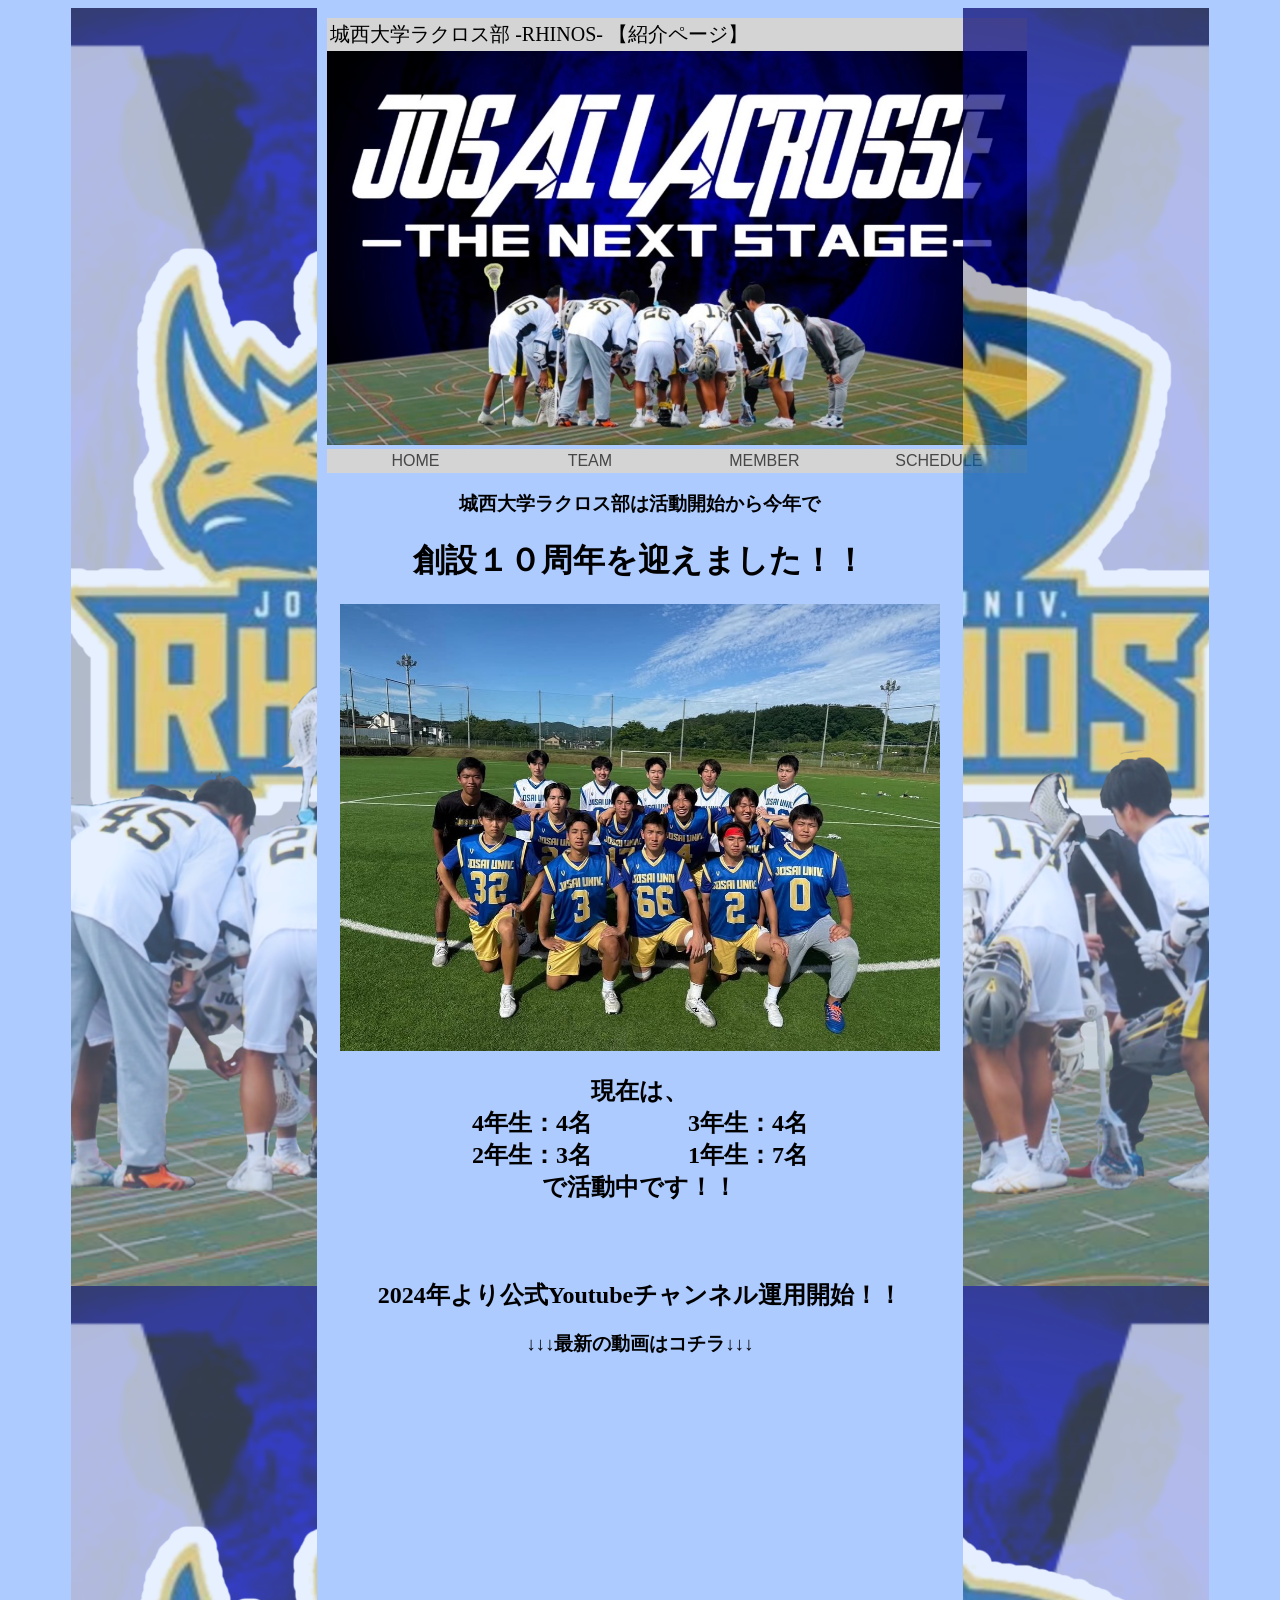
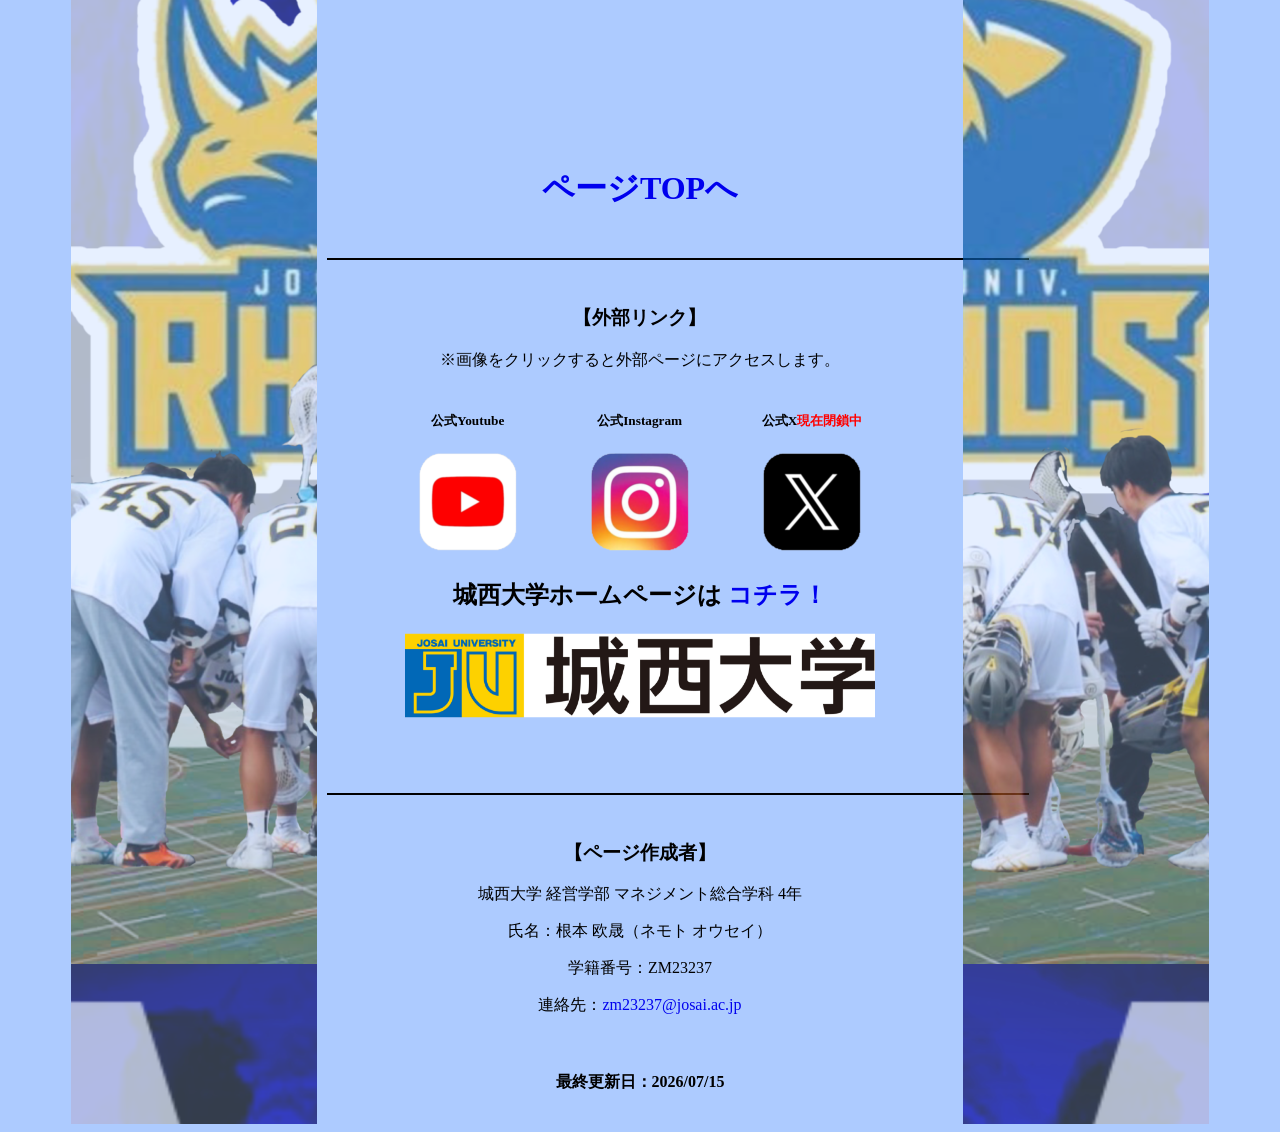
<file: index.html>
<!DOCTYPE html>
<html lang="ja">
  <head>
    <meta charset="UTF-8">
    <title>情報学特講Ⅰ 春学期最終課題 城西大学ラクロス部 紹介ページ -HOME- </title>
    <meta http-equiv="refresh" content="0; url=1.home.html"><!--『1.home.html』へジャンプ-->
    <link rel="stylesheet" href="mystyle.css">
  </head>
  <body>
  </body>
</html>

<!--このファイルは『玄関用』-->
<!--読み込み後、0秒で『1.home.html』へジャンプする-->
</file>
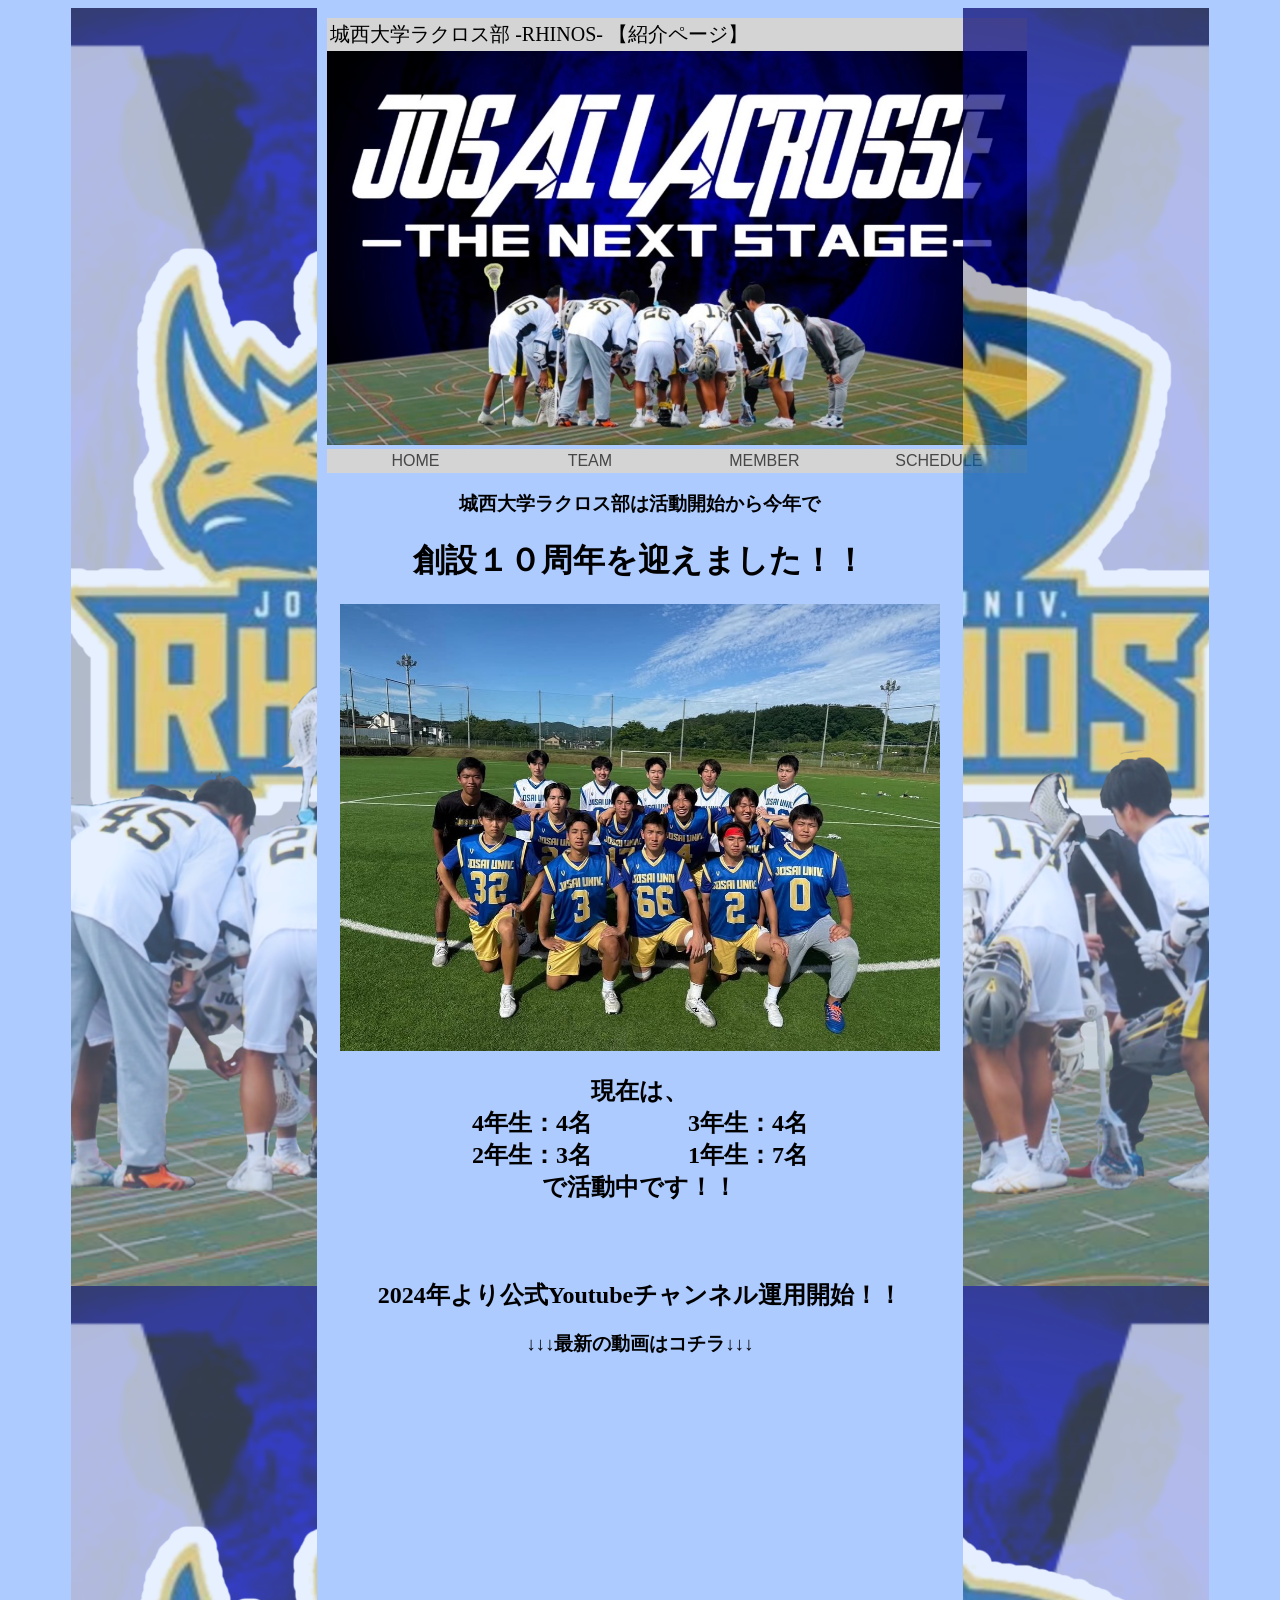
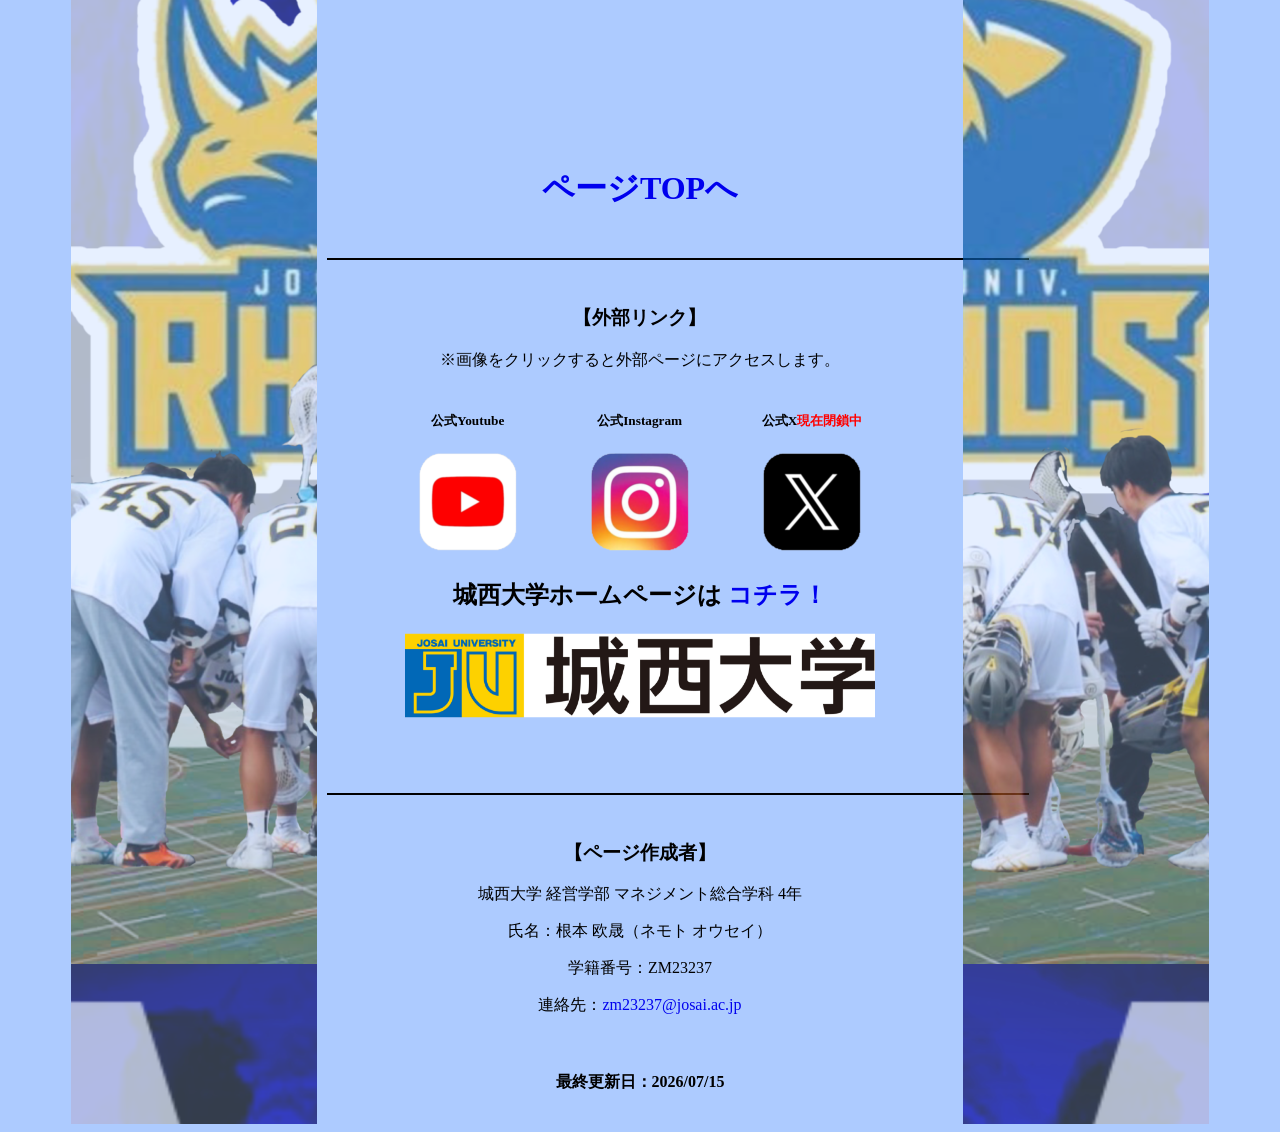
<file: 1.home.html>
<!--このファイルは『home(メイン)』-->

<!DOCTYPE html>
<html lang="ja">
  <head>
    <meta charset="UTF-8">
    <title>情報学特講Ⅰ 春学期最終課題 城西大学ラクロス部 紹介ページ -HOME- </title>
    <link rel="stylesheet" href="mystyle.css">
  </head>
  <body style="background-color: rgb(173, 203, 255);">
    <div class="container"><!--画面を三分割（「サイドバー１」→「メイン」→「サイドバー２」）-->
      <div class="left-menu"></div><!--サイドバー１（左サイド）-->
      
      <div class="main-contents"><!--メイン-->
        <table class=table-hyoushi align="center">
          <tr>
            <td>城西大学ラクロス部 -RHINOS- 【紹介ページ】</td>
          </tr>
        </table>
        <div style="text-align: center;">
          <img src="./images/img-kihonn/img - (1).jpg" width="700px">
        </div>
        <table class="table-mainmenu" align="center"><!--メインメニュー-->
          <tr>
            <td>
              <a href="1.home.html" class="btn-home">HOME</a>
            </td>
            <td>
              <a href="2.team.html" class="btn-team">TEAM</a>
            </td>
            <td>
              <a href="3.member.html" class="btn-member">MEMBER</a>
            </td>
            <td>
              <a href="4.schedule.html" class="btn-schedule">SCHEDULE</a>
            </td>
          </tr>
        </table>

        <div style="text-align: center;">
          <h3>城西大学ラクロス部は活動開始から今年で</h3>
          <h1>創設１０周年を迎えました！！</h1>
          <img width="600" height="100%" src="./images/img-home/thumbnail_IMG_2611.jpg">
          <h2>現在は、<br>
            4年生：4名　　　　3年生：4名<br>
            2年生：3名　　　　1年生：7名<br>
            で活動中です！！</h2>
          </h2>
        </div>

        <div style="text-align: center;"></div>
        <br>
        <br>
        <div style="text-align: center;"><h2>2024年より公式Youtubeチャンネル運用開始！！</h2></div>
        <div style="text-align: center;"><h3>↓↓↓最新の動画はコチラ↓↓↓</h3></div>
        <div style="text-align: center;" class="video">
          <iframe width="560" height="315" src="https://youtu.be/FAHDm7Vuiwc?si=vs4oSYjdYwhIyPbx"
            title="YouTube video player" frameborder="0" allow="accelerometer; autoplay; clipboard-write; encrypted-media; gyroscope; picture-in-picture; web-share"
            referrerpolicy="strict-origin-when-cross-origin" allowfullscreen></iframe>
        </div>   
        
        <br>

        <div style="text-align: center;"><!--ページTOPリンク-->
          <a href="1.home.html"><h1>ページTOPへ</h1></a>
        </div>

        <br>
        <hr style="height: 0.05px; width: 700px;" color="black"><!--区切り線-->
        <br>

        <div style="text-align: center;"><h3>【外部リンク】</h3></div>
        <div style="text-align: center;">
          <p>※画像をクリックすると外部ページにアクセスします。</p>
        </div>

        <table align="center"><!--外部リンクメニュー-->
         <tr>
           <td>
             <div style="text-align: center;"><!--公式Youtueリンク-->
               <h5>公式Youtube</h5>
               <a href="https://www.youtube.com/@josai_lacrosse." target="_blank">
                 <img src="./images/img-kihonn/img - (2).PNG" alt="Youtubeリンク"
               </a>
             </div>
           </td>
           <td>
             <div style="text-align: center;"><h5>　</h5></div>
           </td>
           <td>
             <div style="text-align: center;"><h5>　</h5></div>
           </td>
           <td>
             <div style="text-align: center;"><h5>　</h5></div>
           </td>
           <td>
             <div style="text-align: center;"><h5>　</h5></div>
           </td>
           <td>
             <div style="text-align: center;"><!--公式Instagramリンク-->
               <h5>公式Instagram</h5>
               <a href="https://www.instagram.com/josai_lacrosse/?utm_source=ig_web_button_share_sheet&igsh=ZDNlZDc0MzIxNw%3D%3D" target="_blank">
                 <img src="./images/img-kihonn/img - (3).PNG" alt="Instagramリンク"
               </a>
             </div>
           </td>
           <td>
             <div style="text-align: center;"><h5>　</h5></div>
           </td>
           <td>
             <div style="text-align: center;"><h5>　</h5></div>
           </td>
           <td>
             <div style="text-align: center;"><h5>　</h5></div>
           </td>
           <td>
             <div style="text-align: center;"><h5>　</h5></div>
           </td>
           <td>
             <div style="text-align: center;"><!--公式X（旧Twitter）リンク-->
               <h5>公式X<span style="color: red;">現在閉鎖中</span></h5>
               <a href="link3.html">
                 <img src="./images/img-kihonn/img - (4).PNG" alt="Xリンク">
               </a>
             </div>
           </td>
         </tr>
        </table>

        <div style="text-align: center;"><!--城西大学ホームページリンク-->
          <h2>城西大学ホームページは
            <a href="https://www.josai.ac.jp" target="_blank">コチラ！</a>
            <br>
            <a href="https://www.josai.ac.jp" target="_blank">
              <img src="./images/img-kihonn/img - (5).PNG" alt="城西大学ホームページ">
            </a>
          </h2>
        </div>

        <div style="text-align:center"><!--ページ制作者・更新日設定-->
          <br>
          <hr style="height: 0.05px; width: 700px;" color="black">
          <br>
          <h3>【ページ作成者】</h3>
          <p>城西大学 経営学部 マネジメント総合学科 4年</p>
          <p>氏名：根本 欧晟（ネモト オウセイ）</p>
          <p>学籍番号：ZM23237</p>
          <p>連絡先：<a href="mailto:zm23237@josai.ac.jp">zm23237@josai.ac.jp</a></p>
          <br>
          <h4>最終更新日：<time datetime="2026-7-15">2026/07/15</time></h4>
        </div> 
      </div>
      
      <div class="right-menu"></div><!--サイドバー２（右サイド）-->
    </div>
  </body>
</html>
</file>
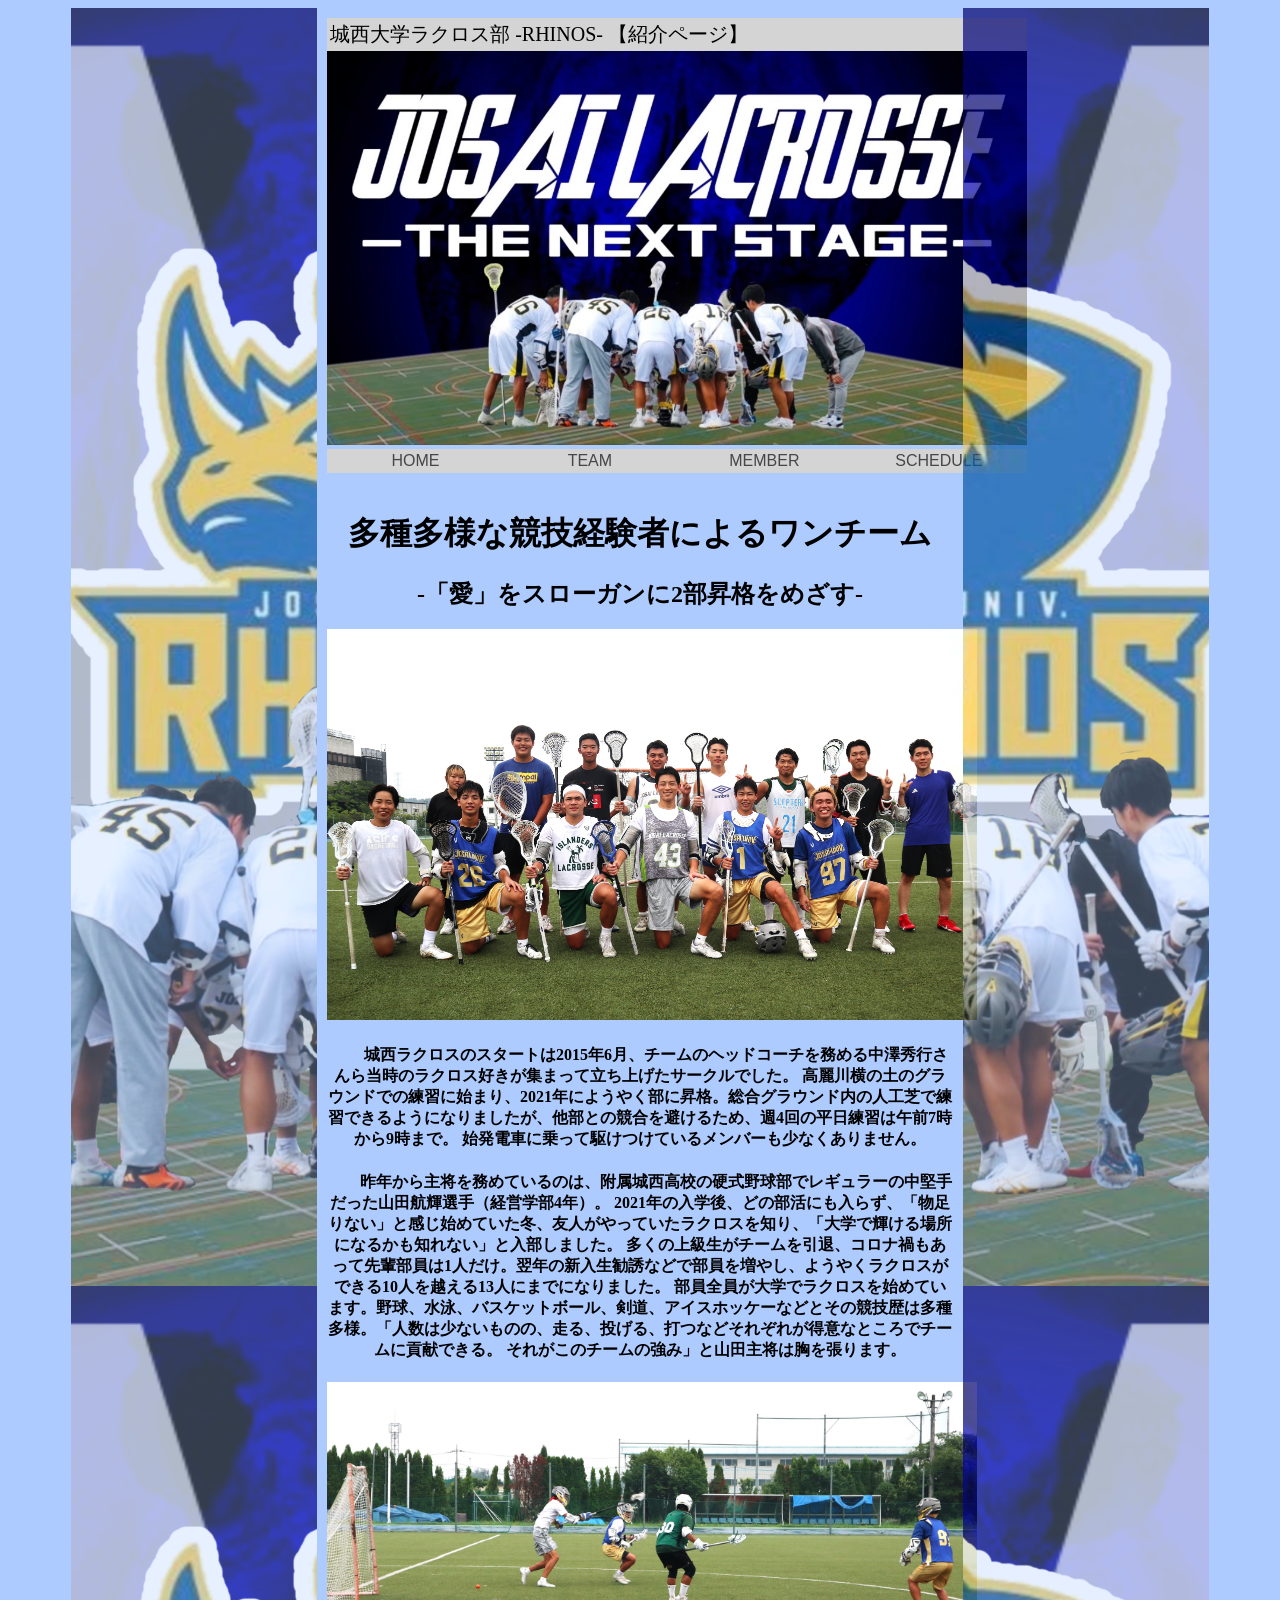
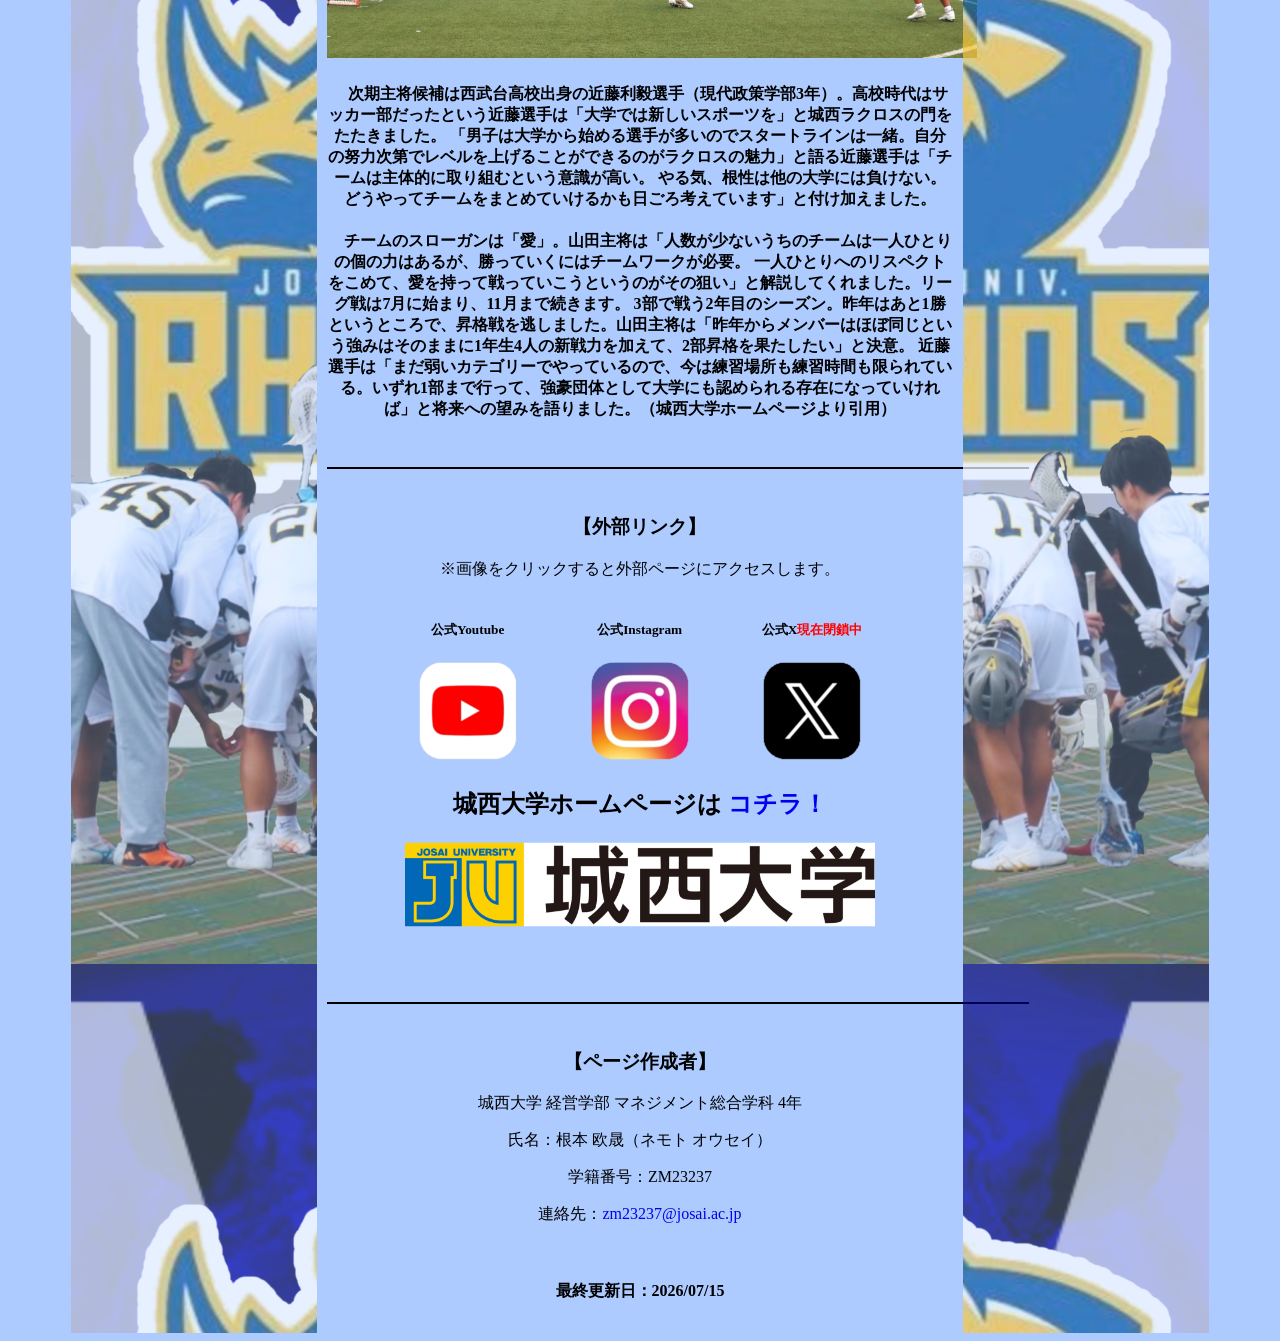
<file: 2.team.html>
<!--このファイルは『team』-->

<!DOCTYPE html>
<html lang="ja">
  <head>
    <meta charset="UTF-8">
    <title>情報学特講Ⅰ 春学期最終課題 城西大学ラクロス部 紹介ページ -TEAM- </title>
    <link rel="stylesheet" href="mystyle.css">
  </head>
  <body style="background-color: rgb(173, 203, 255);">
    <div class="container"><!--画面を三分割（「サイドバー１」→「メイン」→「サイドバー２」）-->
      <div class="left-menu"></div><!--サイドバー１（左サイド）-->
      
      <div class="main-contents"><!--メイン-->
        <table class=table-hyoushi align="center">
          <tr>
            <td>城西大学ラクロス部 -RHINOS- 【紹介ページ】</td>
          </tr>
        </table>
        <div style="text-align: center;">
          <img src="./images/img-kihonn/img - (1).jpg" width="700px">
        </div>
        <table class="table-mainmenu" align="center"><!--メインメニュー-->
          <tr>
            <td>
              <a href="1.home.html" class="btn-home">HOME</a>
            </td>
            <td>
              <a href="2.team.html" class="btn-team">TEAM</a>
            </td>
            <td>
              <a href="3.member.html" class="btn-member">MEMBER</a>
            </td>
            <td>
              <a href="4.schedule.html" class="btn-schedule">SCHEDULE</a>
            </td>
          </tr>
        </table>

        <br>

        <div style="text-align: center;">
          <h1>多種多様な競技経験者によるワンチーム<br><h2>-「愛」をスローガンに2部昇格をめざす-</h2></h1>
          <img src="./images/img-team/lacrosse.jpg" width="650px">
          <h4>　　城西ラクロスのスタートは2015年6月、チームのヘッドコーチを務める中澤秀行さんら当時のラクロス好きが集まって立ち上げたサークルでした。
            高麗川横の土のグラウンドでの練習に始まり、2021年にようやく部に昇格。総合グラウンド内の人工芝で練習できるようになりましたが、他部との競合を避けるため、週4回の平日練習は午前7時から9時まで。
            始発電車に乗って駆けつけているメンバーも少なくありません。</h4>
          <h4>　　昨年から主将を務めているのは、附属城西高校の硬式野球部でレギュラーの中堅手だった山田航輝選手（経営学部4年）。
            2021年の入学後、どの部活にも入らず、「物足りない」と感じ始めていた冬、友人がやっていたラクロスを知り、「大学で輝ける場所になるかも知れない」と入部しました。
            多くの上級生がチームを引退、コロナ禍もあって先輩部員は1人だけ。翌年の新入生勧誘などで部員を増やし、ようやくラクロスができる10人を越える13人にまでになりました。
            部員全員が大学でラクロスを始めています。野球、水泳、バスケットボール、剣道、アイスホッケーなどとその競技歴は多種多様。「人数は少ないものの、走る、投げる、打つなどそれぞれが得意なところでチームに貢献できる。
            それがこのチームの強み」と山田主将は胸を張ります。</h4>
          <img src="./images/img-team/lacrosse_rennsyuu.jpg" width="650px">
          <h4>　次期主将候補は西武台高校出身の近藤利毅選手（現代政策学部3年）。高校時代はサッカー部だったという近藤選手は「大学では新しいスポーツを」と城西ラクロスの門をたたきました。
            「男子は大学から始める選手が多いのでスタートラインは一緒。自分の努力次第でレベルを上げることができるのがラクロスの魅力」と語る近藤選手は「チームは主体的に取り組むという意識が高い。
            やる気、根性は他の大学には負けない。どうやってチームをまとめていけるかも日ごろ考えています」と付け加えました。</h4>
          <h4>　チームのスローガンは「愛」。山田主将は「人数が少ないうちのチームは一人ひとりの個の力はあるが、勝っていくにはチームワークが必要。
            一人ひとりへのリスペクトをこめて、愛を持って戦っていこうというのがその狙い」と解説してくれました。リーグ戦は7月に始まり、11月まで続きます。
            3部で戦う2年目のシーズン。昨年はあと1勝というところで、昇格戦を逃しました。山田主将は「昨年からメンバーはほぼ同じという強みはそのままに1年生4人の新戦力を加えて、2部昇格を果たしたい」と決意。
            近藤選手は「まだ弱いカテゴリーでやっているので、今は練習場所も練習時間も限られている。いずれ1部まで行って、強豪団体として大学にも認められる存在になっていければ」と将来への望みを語りました。（城西大学ホームページより引用）</h4>
        </div>

        <br>
        <hr style="height: 0.05px; width: 700px;" color="black"><!--区切り線-->
        <br>

        <div style="text-align: center;"><h3>【外部リンク】</h3></div>
        <div style="text-align: center;">
          <p>※画像をクリックすると外部ページにアクセスします。</p>
        </div>

        <table align="center"><!--外部リンクメニュー-->
         <tr>
           <td>
             <div style="text-align: center;"><!--公式Youtueリンク-->
               <h5>公式Youtube</h5>
               <a href="https://www.youtube.com/@josai_lacrosse." target="_blank">
                 <img src="./images/img-kihonn/img - (2).PNG" alt="Youtubeリンク"
               </a>
             </div>
           </td>
           <td>
             <div style="text-align: center;"><h5>　</h5></div>
           </td>
           <td>
             <div style="text-align: center;"><h5>　</h5></div>
           </td>
           <td>
             <div style="text-align: center;"><h5>　</h5></div>
           </td>
           <td>
             <div style="text-align: center;"><h5>　</h5></div>
           </td>
           <td>
             <div style="text-align: center;"><!--公式Instagramリンク-->
               <h5>公式Instagram</h5>
               <a href="https://www.instagram.com/josai_lacrosse/?utm_source=ig_web_button_share_sheet&igsh=ZDNlZDc0MzIxNw%3D%3D" target="_blank">
                 <img src="./images/img-kihonn/img - (3).PNG" alt="Instagramリンク"
               </a>
             </div>
           </td>
           <td>
             <div style="text-align: center;"><h5>　</h5></div>
           </td>
           <td>
             <div style="text-align: center;"><h5>　</h5></div>
           </td>
           <td>
             <div style="text-align: center;"><h5>　</h5></div>
           </td>
           <td>
             <div style="text-align: center;"><h5>　</h5></div>
           </td>
           <td>
             <div style="text-align: center;"><!--公式X（旧Twitter）リンク-->
               <h5>公式X<span style="color: red;">現在閉鎖中</span></h5>
               <a href="link3.html">
                 <img src="./images/img-kihonn/img - (4).PNG" alt="Xリンク">
               </a>
             </div>
           </td>
         </tr>
        </table>

        <div style="text-align: center;"><!--城西大学ホームページリンク-->
          <h2>城西大学ホームページは
            <a href="https://www.josai.ac.jp" target="_blank">コチラ！</a>
            <br>
            <a href="https://www.josai.ac.jp" target="_blank">
              <img src="./images/img-kihonn/img - (5).PNG" alt="城西大学ホームページ">
            </a>
          </h2>
        </div>

        <div style="text-align:center"><!--ページ制作者・更新日設定-->
          <br>
          <hr style="height: 0.05px; width: 700px;" color="black">
          <br>
          <h3>【ページ作成者】</h3>
          <p>城西大学 経営学部 マネジメント総合学科 4年</p>
          <p>氏名：根本 欧晟（ネモト オウセイ）</p>
          <p>学籍番号：ZM23237</p>
          <p>連絡先：<a href="mailto:zm23237@josai.ac.jp">zm23237@josai.ac.jp</a></p>
          <br>
          <h4>最終更新日：<time datetime="2026-7-15">2026/07/15</time></h4>
        </div> 
      </div>
      
      <div class="right-menu"></div><!--サイドバー２（右サイド）-->
    </div>
  </body>
</html>
</file>
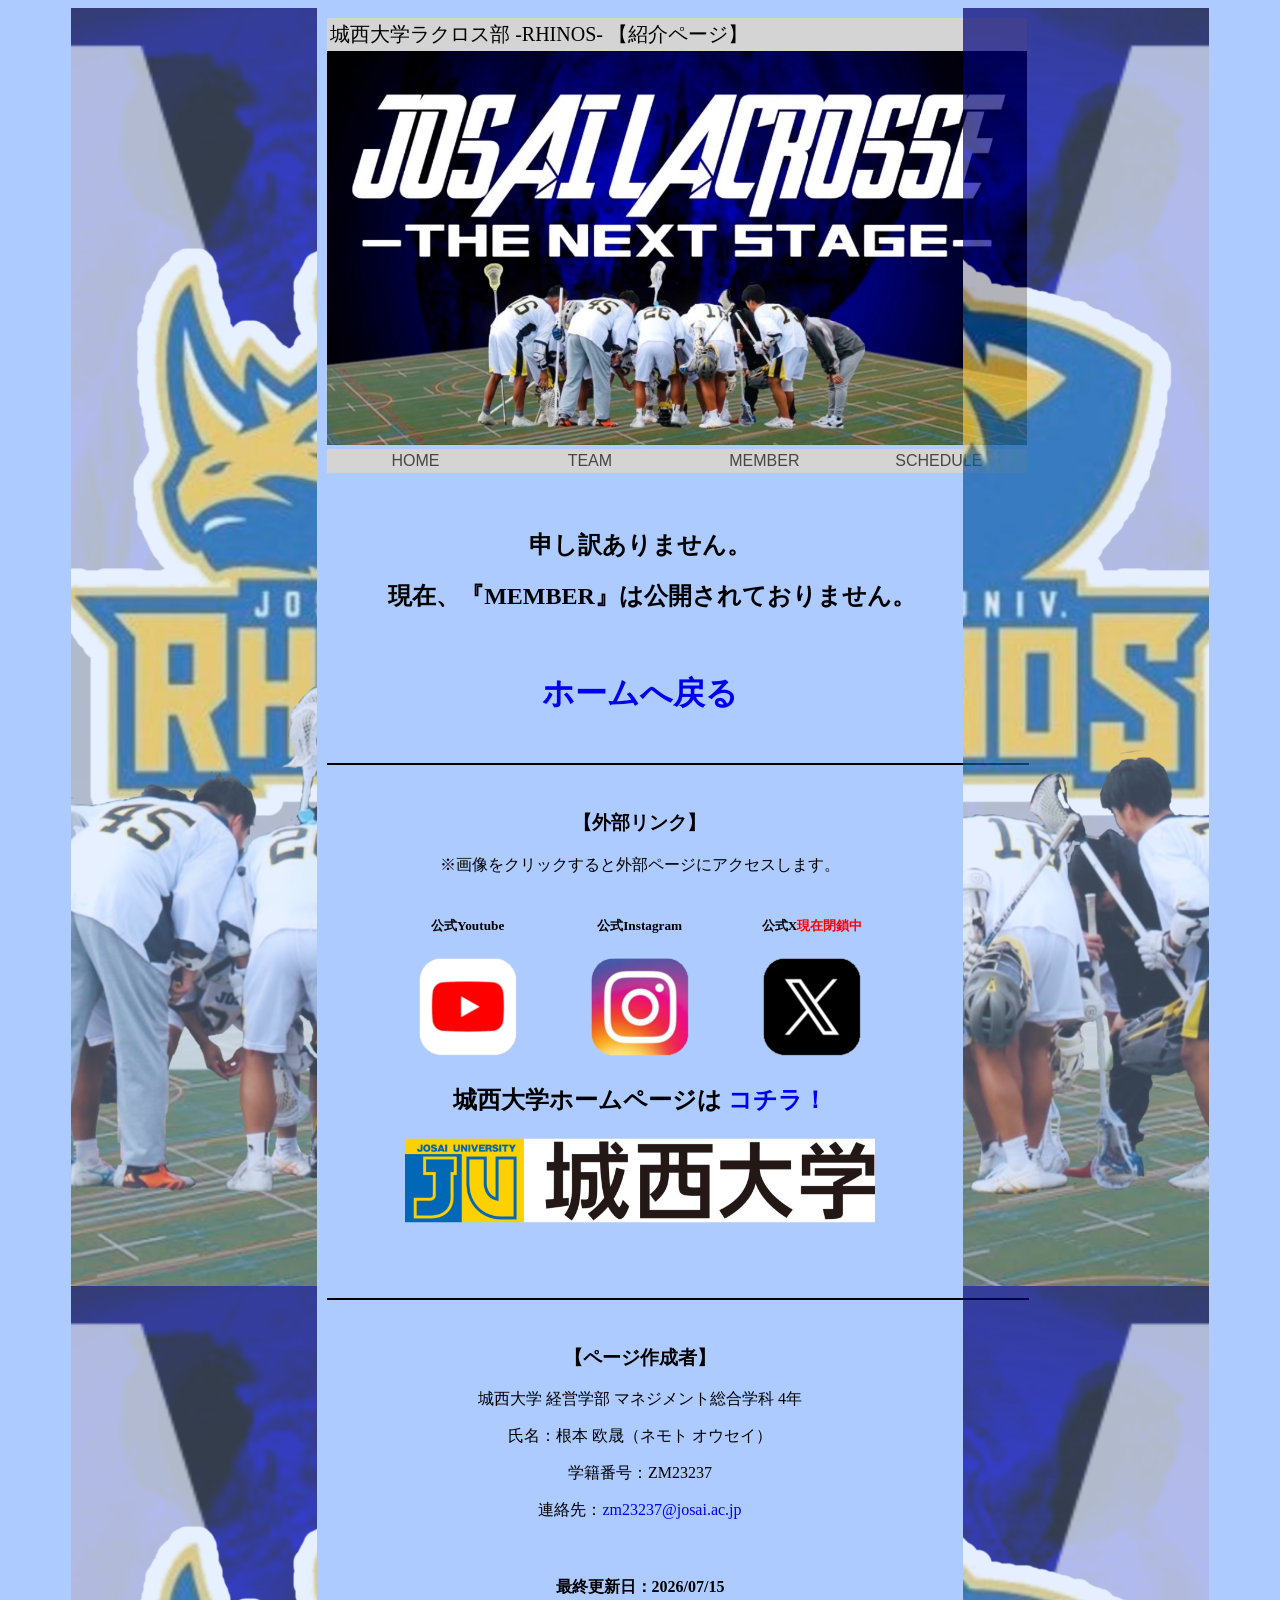
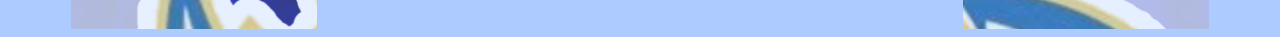
<file: 3.member.html>
<!--このファイルは『member』-->

<!DOCTYPE html>
<html lang="ja">
  <head>
    <meta charset="UTF-8">
    <title>情報学特講Ⅰ 春学期最終課題 城西大学ラクロス部 紹介ページ -MEMBER- </title>
    <link rel="stylesheet" href="mystyle.css">
  </head>
  <body style="background-color: rgb(173, 203, 255);">
    <div class="container"><!--画面を三分割（「サイドバー１」→「メイン」→「サイドバー２」）-->
      <div class="left-menu"></div><!--サイドバー１（左サイド）-->
      
      <div class="main-contents"><!--メイン-->
        <table class=table-hyoushi align="center">
          <tr>
            <td>城西大学ラクロス部 -RHINOS- 【紹介ページ】</td>
          </tr>
        </table>
        <div style="text-align: center;">
          <img src="./images/img-kihonn/img - (1).jpg" width="700px">
        </div>
        <table class="table-mainmenu" align="center"><!--メインメニュー-->
          <tr>
            <td>
              <a href="1.home.html" class="btn-home">HOME</a>
            </td>
            <td>
              <a href="2.team.html" class="btn-team">TEAM</a>
            </td>
            <td>
              <a href="3.member.html" class="btn-member">MEMBER</a>
            </td>
            <td>
              <a href="4.schedule.html" class="btn-schedule">SCHEDULE</a>
            </td>
          </tr>
        </table>

        <br>
        <br>
        
        <div style="text-align: center;">
          <h2>申し訳ありません。</h2>
          <h2>　現在、『MEMBER』は公開されておりません。</h2>
        </div>

        <br>

        <div style="text-align: center;">
          <a href="index.html">
            <h1>ホームへ戻る</h1>
          </a>
        </div>

        <br>
        <hr style="height: 0.05px; width: 700px;" color="black"><!--区切り線-->
        <br>

        <div style="text-align: center;"><h3>【外部リンク】</h3></div>
        <div style="text-align: center;">
          <p>※画像をクリックすると外部ページにアクセスします。</p>
        </div>

        <table align="center"><!--外部リンクメニュー-->
         <tr>
           <td>
             <div style="text-align: center;"><!--公式Youtueリンク-->
               <h5>公式Youtube</h5>
               <a href="https://www.youtube.com/@josai_lacrosse." target="_blank">
                 <img src="./images/img-kihonn/img - (2).PNG" alt="Youtubeリンク"
               </a>
             </div>
           </td>
           <td>
             <div style="text-align: center;"><h5>　</h5></div>
           </td>
           <td>
             <div style="text-align: center;"><h5>　</h5></div>
           </td>
           <td>
             <div style="text-align: center;"><h5>　</h5></div>
           </td>
           <td>
             <div style="text-align: center;"><h5>　</h5></div>
           </td>
           <td>
             <div style="text-align: center;"><!--公式Instagramリンク-->
               <h5>公式Instagram</h5>
               <a href="https://www.instagram.com/josai_lacrosse/?utm_source=ig_web_button_share_sheet&igsh=ZDNlZDc0MzIxNw%3D%3D" target="_blank">
                 <img src="./images/img-kihonn/img - (3).PNG" alt="Instagramリンク"
               </a>
             </div>
           </td>
           <td>
             <div style="text-align: center;"><h5>　</h5></div>
           </td>
           <td>
             <div style="text-align: center;"><h5>　</h5></div>
           </td>
           <td>
             <div style="text-align: center;"><h5>　</h5></div>
           </td>
           <td>
             <div style="text-align: center;"><h5>　</h5></div>
           </td>
           <td>
             <div style="text-align: center;"><!--公式X（旧Twitter）リンク-->
               <h5>公式X<span style="color: red;">現在閉鎖中</span></h5>
               <a href="link3.html">
                 <img src="./images/img-kihonn/img - (4).PNG" alt="Xリンク">
               </a>
             </div>
           </td>
         </tr>
        </table>

        <div style="text-align: center;"><!--城西大学ホームページリンク-->
          <h2>城西大学ホームページは
            <a href="https://www.josai.ac.jp" target="_blank">コチラ！</a>
            <br>
            <a href="https://www.josai.ac.jp" target="_blank">
              <img src="./images/img-kihonn/img - (5).PNG" alt="城西大学ホームページ">
            </a>
          </h2>
        </div>

        <div style="text-align:center"><!--ページ制作者・更新日設定-->
          <br>
          <hr style="height: 0.05px; width: 700px;" color="black">
          <br>
          <h3>【ページ作成者】</h3>
          <p>城西大学 経営学部 マネジメント総合学科 4年</p>
          <p>氏名：根本 欧晟（ネモト オウセイ）</p>
          <p>学籍番号：ZM23237</p>
          <p>連絡先：<a href="mailto:zm23237@josai.ac.jp">zm23237@josai.ac.jp</a></p>
          <br>
          <h4>最終更新日：<time datetime="2026-7-15">2026/07/15</time></h4>
        </div> 
      </div>
      
      <div class="right-menu"></div><!--サイドバー２（右サイド）-->
    </div>
  </body>
</html>
</file>
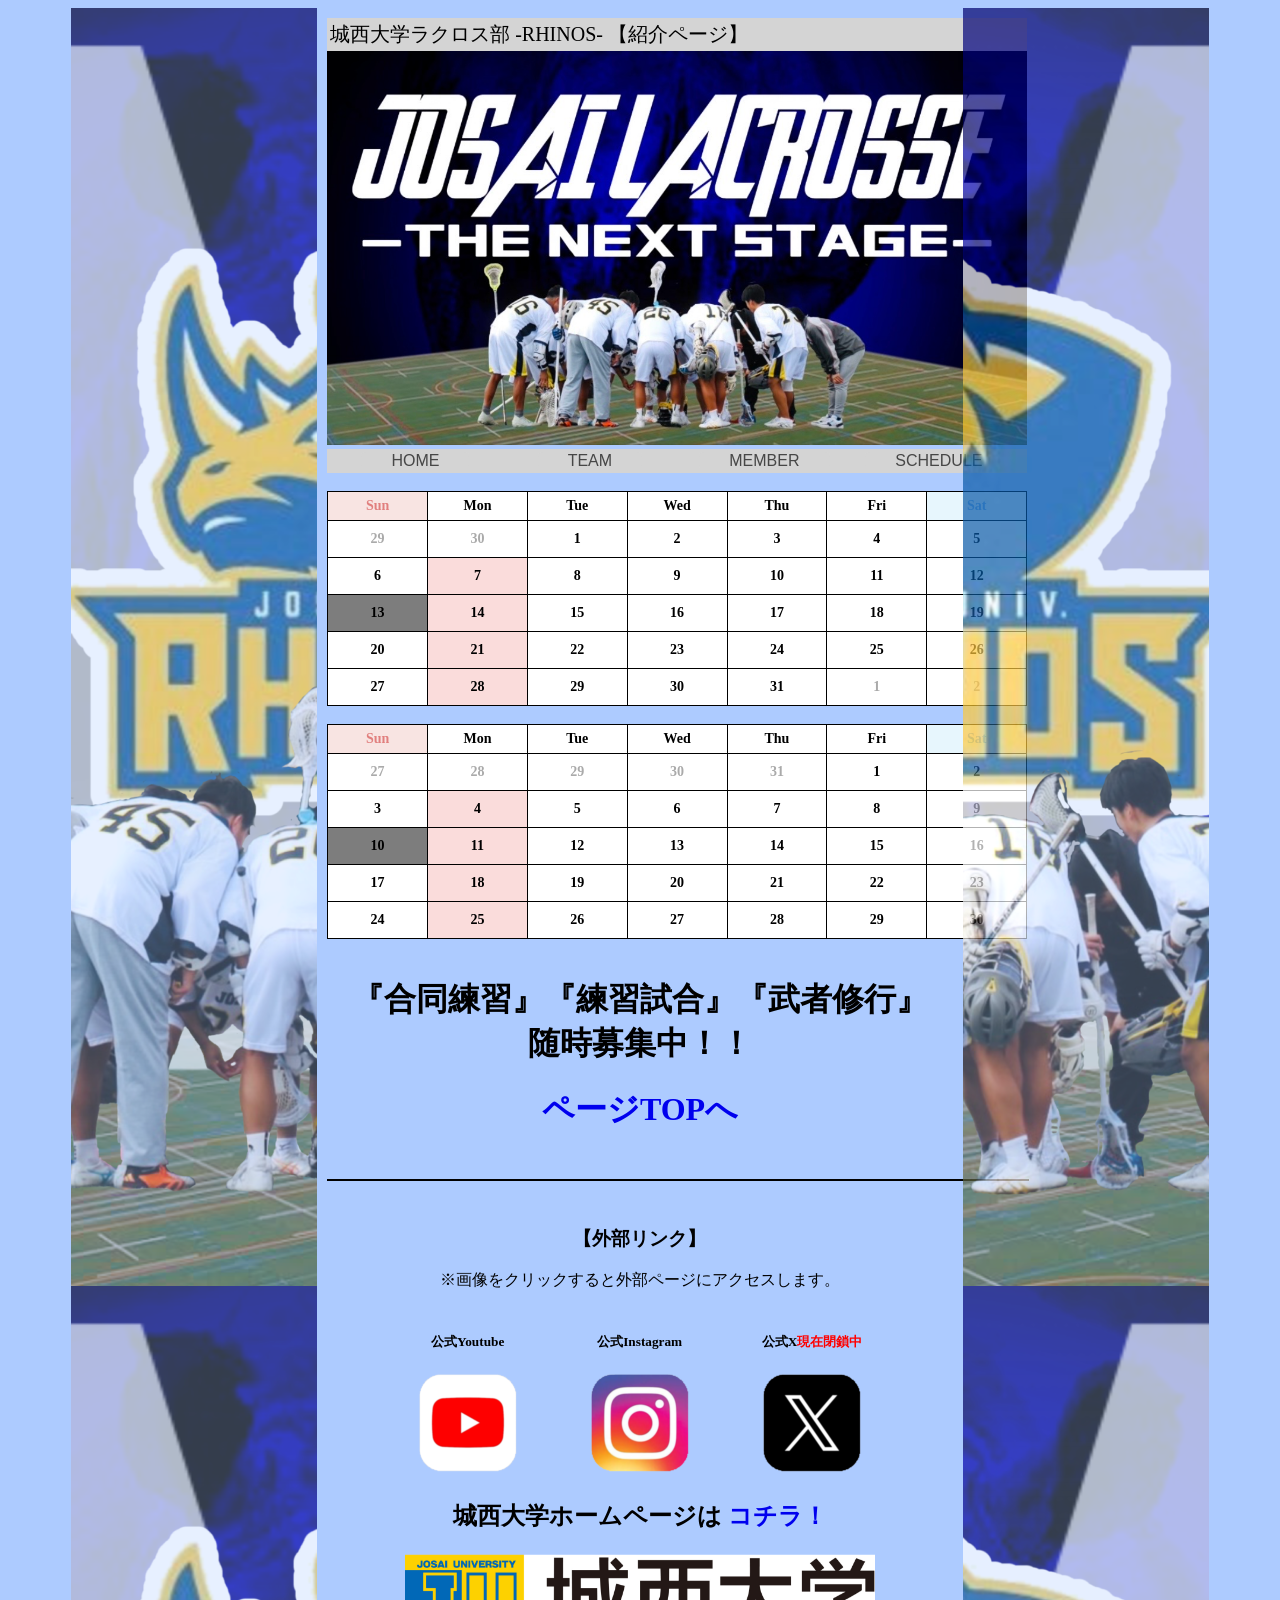
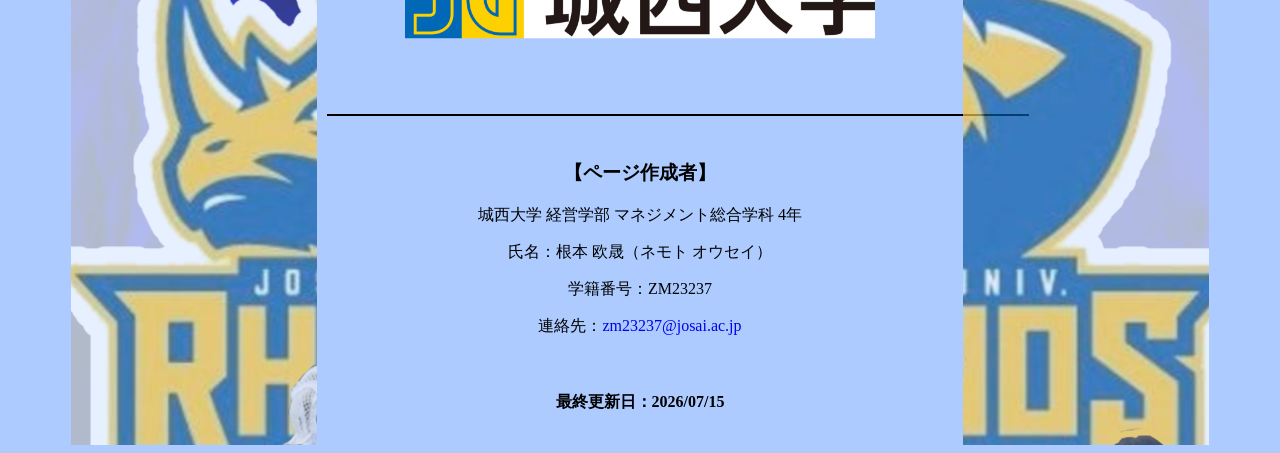
<file: 4.schedule.html>
<!--このファイルは『schedule』-->

<!DOCTYPE html>
<html lang="ja">
  <head>
    <meta charset="UTF-8">
    <title>情報学特講Ⅰ 春学期最終課題 城西大学ラクロス部 紹介ページ -SCHEDULE- </title>
    <link rel="stylesheet" href="mystyle.css">
  </head>
  <body style="background-color: rgb(173, 203, 255);">
    <div class="container"><!--画面を三分割（「サイドバー１」→「メイン」→「サイドバー２」）-->
      <div class="left-menu"></div><!--サイドバー１（左サイド）-->
      
      <div class="main-contents"><!--メイン-->
        <table class=table-hyoushi align="center">
          <tr>
            <td>城西大学ラクロス部 -RHINOS- 【紹介ページ】</td>
          </tr>
        </table>
        <div style="text-align: center;">
          <img src="./images/img-kihonn/img - (1).jpg" width="700px">
        </div>
        <table class="table-mainmenu" align="center"><!--メインメニュー-->
          <tr>
            <td>
              <a href="1.home.html" class="btn-home">HOME</a>
            </td>
            <td>
              <a href="2.team.html" class="btn-team">TEAM</a>
            </td>
            <td>
              <a href="3.member.html" class="btn-member">MEMBER</a>
            </td>
            <td>
              <a href="4.schedule.html" class="btn-schedule">SCHEDULE</a>
            </td>
          </tr>
        </table>

        <br>

        <!--以下、コピペ-->
        
 	      <table class="calendar" align="center">
            <thead>
              <tr>
                <th class="sun">Sun</th>
                <th>Mon</th>
                <th>Tue</th>
                <th>Wed</th>
                <th>Thu</th>
                <th>Fri</th>
                <th class="sat">Sat</th>
              </tr>
            </thead>
            <tbody>
              <tr>
                <td class="mute">29</td>
                <td class="mute">30</td>
                <td>1</td>
                <td>2</td>
                <td>3</td>
                <td>4</td>
                <td>5</td>
              </tr>
              <tr>
                <td>6</td>
                <td class="off">7</td>
                <td>8</td>
                <td>9</td>
                <td>10</td>
                <td>11</td>
                <td>12</td>
              </tr>
              <tr>
                <td class="today">13</td>
                <td class="off">14</td>
                <td>15</td>
                <td>16</td>
                <td>17</td>
                <td>18</td>
                <td>19</td>
              </tr>
              <tr>
                <td>20</td>
                <td class="off">21</td>
                <td>22</td>
                <td>23</td>
                <td>24</td>
                <td>25</td>
                <td>26</td>
              </tr>
              <tr>
                <td>27</td>
                <td class="off">28</td>
                <td>29</td>
                <td>30</td>
                <td>31</td>
                <td class="mute">1</td>
                <td class="mute">2</td>
              </tr>
            </tbody>
           </table>
		  
 	       <br>
		  
           <table class="calendar" align="center">
            <thead>
              <tr>
                <th class="sun">Sun</th>
                <th>Mon</th>
                <th>Tue</th>
                <th>Wed</th>
                <th>Thu</th>
                <th>Fri</th>
                <th class="sat">Sat</th>
              </tr>
            </thead>
            <tbody>
              <tr>
                <td class="mute">27</td>
                <td class="mute">28</td>
                <td class="mute">29</td>
                <td class="mute">30</td>
                <td class="mute">31</td>
               <td>1</td>
               <td>2</td>
             </tr>
             <tr>
               <td>3</td>
               <td class="off">4</td>
               <td>5</td>
               <td>6</td>
               <td>7</td>
               <td>8</td>
               <td>9</td>
             </tr>
             <tr>
                <td class="today">10</td>
                <td class="off">11</td>
                <td>12</td>
                <td>13</td>
                <td>14</td>
                <td>15</td>
                <td>16</td>
             </tr>
             <tr>
                <td>17</td>
                <td class="off">18</td>
                <td>19</td>
                <td>20</td>
                <td>21</td>
                <td>22</td>
                <td>23</td>
         </tr>
              <tr>
                <td>24</td>
                <td class="off">25</td>
                <td>26</td>
                <td>27</td>
                <td>28</td>
                <td>29</td>
                <td>30</td>
              </tr>
            </tbody>
	      </table>
		  
		  <br>
		  
	      <div style="text-align: center;">
		     <h1>『合同練習』『練習試合』『武者修行』<br>随時募集中！！</h1>
	      </div>

        <!--コピペ、ここまで-->

        <div style="text-align: center;"><!--ページTOPリンク-->
          <a href="4.schedule.html"><h1>ページTOPへ</h1></a>
        </div>

        <br>
        <hr style="height: 0.05px; width: 700px;" color="black"><!--区切り線-->
        <br>

        <div style="text-align: center;"><h3>【外部リンク】</h3></div>
        <div style="text-align: center;">
          <p>※画像をクリックすると外部ページにアクセスします。</p>
        </div>

        <table align="center"><!--外部リンクメニュー-->
         <tr>
           <td>
             <div style="text-align: center;"><!--公式Youtueリンク-->
               <h5>公式Youtube</h5>
               <a href="https://www.youtube.com/@josai_lacrosse." target="_blank">
                 <img src="./images/img-kihonn/img - (2).PNG" alt="Youtubeリンク"
               </a>
             </div>
           </td>
           <td>
             <div style="text-align: center;"><h5>　</h5></div>
           </td>
           <td>
             <div style="text-align: center;"><h5>　</h5></div>
           </td>
           <td>
             <div style="text-align: center;"><h5>　</h5></div>
           </td>
           <td>
             <div style="text-align: center;"><h5>　</h5></div>
           </td>
           <td>
             <div style="text-align: center;"><!--公式Instagramリンク-->
               <h5>公式Instagram</h5>
               <a href="https://www.instagram.com/josai_lacrosse/?utm_source=ig_web_button_share_sheet&igsh=ZDNlZDc0MzIxNw%3D%3D" target="_blank">
                 <img src="./images/img-kihonn/img - (3).PNG" alt="Instagramリンク"
               </a>
             </div>
           </td>
           <td>
             <div style="text-align: center;"><h5>　</h5></div>
           </td>
           <td>
             <div style="text-align: center;"><h5>　</h5></div>
           </td>
           <td>
             <div style="text-align: center;"><h5>　</h5></div>
           </td>
           <td>
             <div style="text-align: center;"><h5>　</h5></div>
           </td>
           <td>
             <div style="text-align: center;"><!--公式X（旧Twitter）リンク-->
               <h5>公式X<span style="color: red;">現在閉鎖中</span></h5>
               <a href="link3.html">
                 <img src="./images/img-kihonn/img - (4).PNG" alt="Xリンク">
               </a>
             </div>
           </td>
         </tr>
        </table>

        <div style="text-align: center;"><!--城西大学ホームページリンク-->
          <h2>城西大学ホームページは
            <a href="https://www.josai.ac.jp" target="_blank">コチラ！</a>
            <br>
            <a href="https://www.josai.ac.jp" target="_blank">
              <img src="./images/img-kihonn/img - (5).PNG" alt="城西大学ホームページ">
            </a>
          </h2>
        </div>

        <div style="text-align:center"><!--ページ制作者・更新日設定-->
          <br>
          <hr style="height: 0.05px; width: 700px;" color="black">
          <br>
          <h3>【ページ作成者】</h3>
          <p>城西大学 経営学部 マネジメント総合学科 4年</p>
          <p>氏名：根本 欧晟（ネモト オウセイ）</p>
          <p>学籍番号：ZM23237</p>
          <p>連絡先：<a href="mailto:zm23237@josai.ac.jp">zm23237@josai.ac.jp</a></p>
          <br>
          <h4>最終更新日：<time datetime="2026-7-15">2026/07/15</time></h4>
        </div> 
      </div>
      
      <div class="right-menu"></div><!--サイドバー２（右サイド）-->
    </div>
  </body>
</html>
</file>
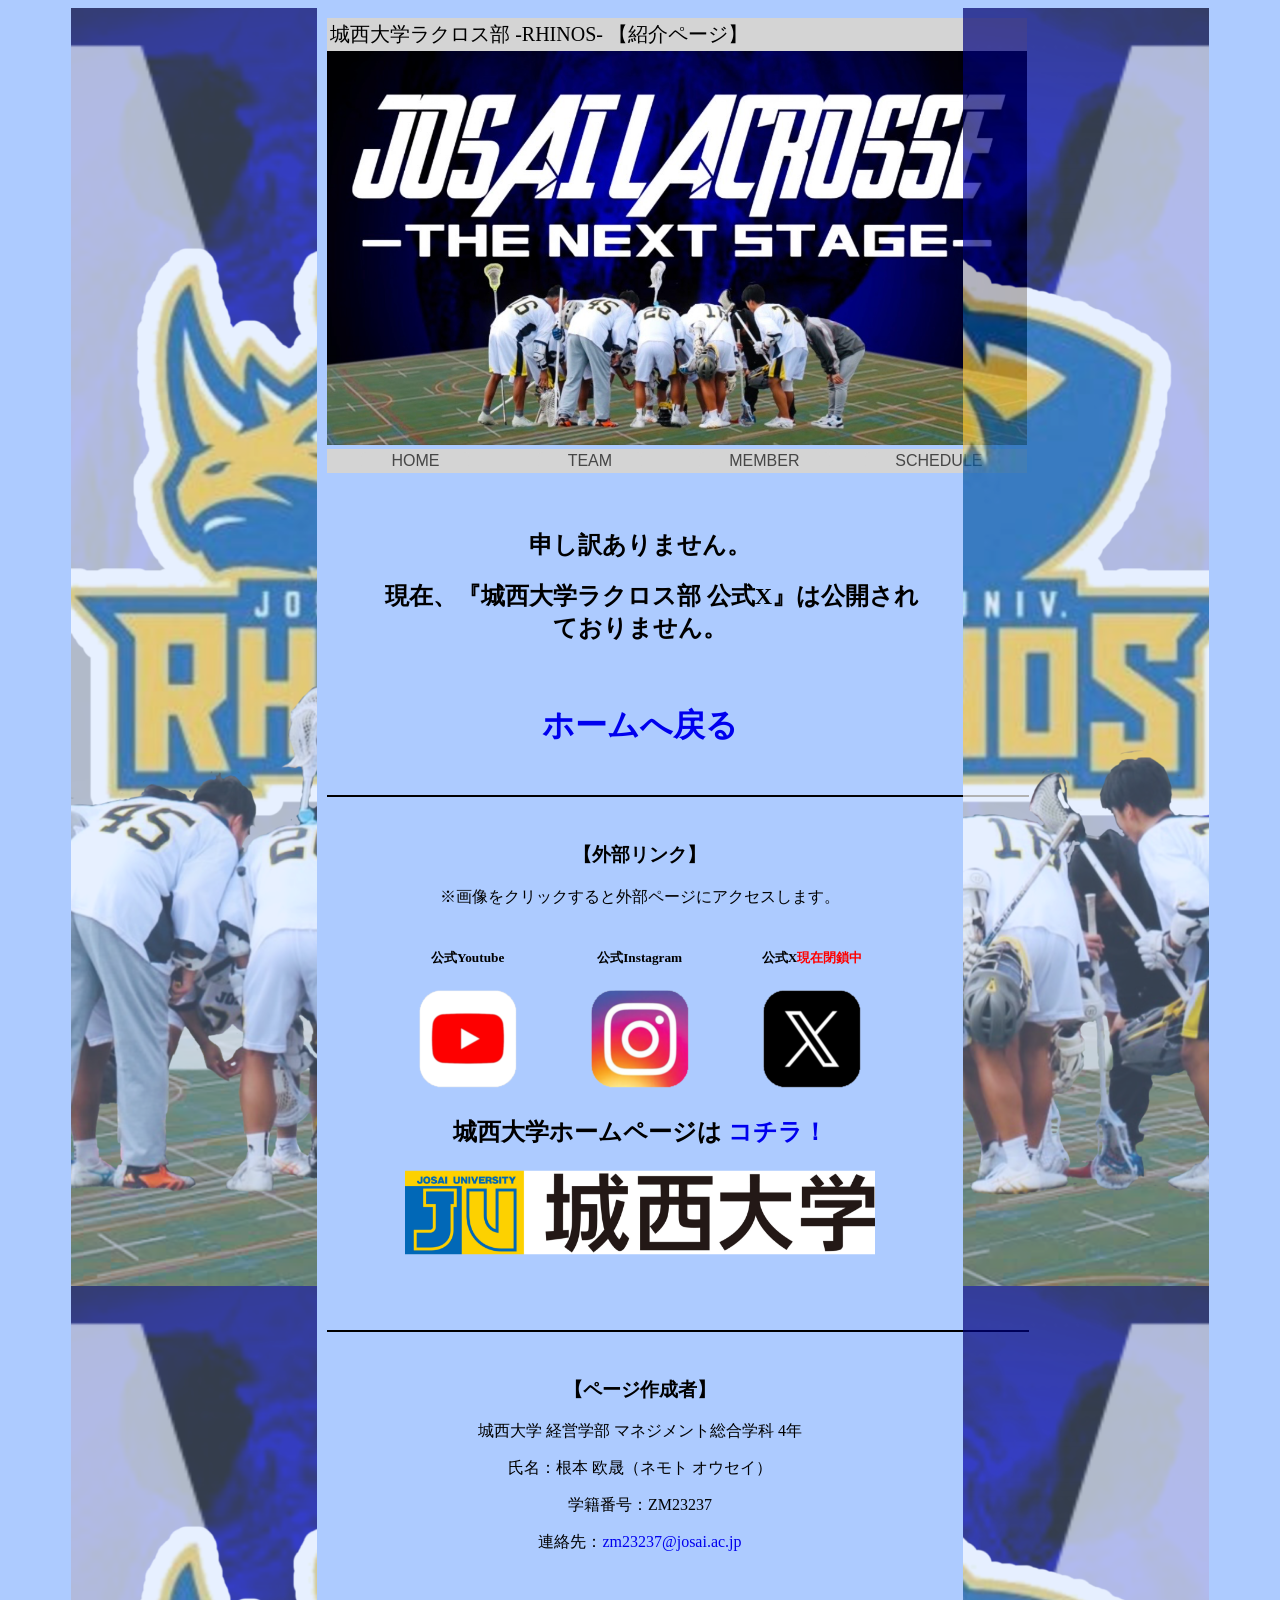
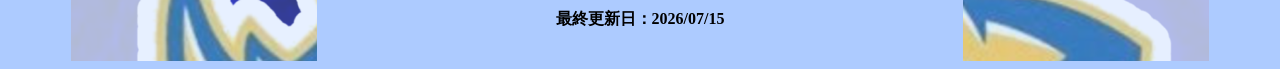
<file: link3.html>
<!--このファイルは『X（旧Twitter）紹介』-->

<!DOCTYPE html>
<html lang="ja">
  <head>
    <meta charset="UTF-8">
    <title>情報学特講Ⅰ 春学期最終課題 城西大学ラクロス部 紹介ページ -外部リンク(X)- </title>
    <link rel="stylesheet" href="mystyle.css">
  </head>
  <body style="background-color: rgb(173, 203, 255);">
    <div class="container"><!--画面を三分割（「サイドバー１」→「メイン」→「サイドバー２」）-->
      <div class="left-menu"></div><!--サイドバー１（左サイド）-->
      
      <div class="main-contents"><!--メイン-->
        <table class="table-hyoushi" align="center">
          <tr>
            <td>城西大学ラクロス部 -RHINOS- 【紹介ページ】</td>
          </tr>
        </table>
        <div style="text-align: center;">
          <img src="./images/img-kihonn/img - (1).jpg" width="700px">
        </div>
        <table class="table-mainmenu" align="center"><!--メインメニュー-->
          <tr>
            <td>
              <a href="1.home.html" class="btn-home">HOME</a>
            </td>
            <td>
              <a href="2.team.html" class="btn-team">TEAM</a>
            </td>
            <td>
              <a href="3.member.html" class="btn-member">MEMBER</a>
            </td>
            <td>
              <a href="4.schedule.html" class="btn-schedule">SCHEDULE</a>
            </td>
          </tr>
        </table>

        <br>
        <br>
        
        <div style="text-align: center;">
          <h2>申し訳ありません。</h2>
          <h2>　現在、『城西大学ラクロス部 公式X』は公開され<br>
            ておりません。</h2>
        </div>

        <br>

        <div style="text-align: center;">
          <a href="index.html">
            <h1>ホームへ戻る</h1>
          </a>
        </div>
        
        <br>
        <hr style="height: 0.05px; width: 700px;" color="black"><!--区切り線-->
        <br>

        <div style="text-align: center;"><h3>【外部リンク】</h3></div>
        <div style="text-align: center;">
          <p>※画像をクリックすると外部ページにアクセスします。</p>
        </div>

        <table align="center"><!--外部リンクメニュー-->
         <tr>
           <td>
             <div style="text-align: center;"><!--公式Youtueリンク-->
               <h5>公式Youtube</h5>
               <a href="https://www.youtube.com/@josai_lacrosse." target="_blank">
                 <img src="./images/img-kihonn/img - (2).PNG" alt="Youtubeリンク">
               </a>
             </div>
           </td>
           <td>
             <div style="text-align: center;"><h5>　</h5></div>
           </td>
           <td>
             <div style="text-align: center;"><h5>　</h5></div>
           </td>
           <td>
             <div style="text-align: center;"><h5>　</h5></div>
           </td>
           <td>
             <div style="text-align: center;"><h5>　</h5></div>
           </td>
           <td>
             <div style="text-align: center;"><!--公式Instagramリンク-->
               <h5>公式Instagram</h5>
               <a href="https://www.instagram.com/josai_lacrosse/?utm_source=ig_web_button_share_sheet&igsh=ZDNlZDc0MzIxNw%3D%3D" target="_blank">
                 <img src="./images/img-kihonn/img - (3).PNG" alt="Instagramリンク">
               </a>
             </div>
           </td>
           <td>
             <div style="text-align: center;"><h5>　</h5></div>
           </td>
           <td>
             <div style="text-align: center;"><h5>　</h5></div>
           </td>
           <td>
             <div style="text-align: center;"><h5>　</h5></div>
           </td>
           <td>
             <div style="text-align: center;"><h5>　</h5></div>
           </td>
           <td>
             <div style="text-align: center;"><!--公式X（旧Twitter）リンク-->
               <h5>公式X<span style="color: red;">現在閉鎖中</span></h5>
               <a href="link3.html">
                 <img src="./images/img-kihonn/img - (4).PNG" alt="Xリンク">
               </a>
             </div>
           </td>
         </tr>
        </table>

        <div style="text-align: center;"><!--城西大学ホームページリンク-->
          <h2>城西大学ホームページは
            <a href="https://www.josai.ac.jp" target="_blank">コチラ！</a>
            <br>
            <a href="https://www.josai.ac.jp" target="_blank">
              <img src="./images/img-kihonn/img - (5).PNG" alt="城西大学ホームページ">
            </a>
          </h2>
        </div>

        <div style="text-align:center"><!--ページ制作者・更新日設定-->
          <br>
          <hr style="height: 0.05px; width: 700px;" color="black">
          <br>
          <h3>【ページ作成者】</h3>
          <p>城西大学 経営学部 マネジメント総合学科 4年</p>
          <p>氏名：根本 欧晟（ネモト オウセイ）</p>
          <p>学籍番号：ZM23237</p>
          <p>連絡先：<a href="mailto:zm23237@josai.ac.jp">zm23237@josai.ac.jp</a></p>
          <br>
          <h4>最終更新日：<time datetime="2026-7-15">2026/07/15</time></h4>
        </div> 
      </div>
      
      <div class="right-menu"></div><!--サイドバー２（右サイド）-->
    </div>
  </body>
</html>
</file>
<file: mystyle.css>
@charset "UTF-8";

.table-hyoushi {
    background-color: #d4d4d4;
    width: 700px; height: auto;
    table-layout: fixed;
    font-size: 20px;
    font-family: serif;
}

.table-mainmenu {
    background-color: #d4d4d4;
    width: 700px; height: auto;
    table-layout: fixed;
    text-align: center;
}

.btn-home {
    color: #474747;
    background-color: #d4d4d4;
    padding: 0px 30px;
    text-align: center;
    text-decoration: none;
    display: inline-block;
    font-size: 16px;
    font-family: sans-serif;
    cursor:pointer;
    border-radius: 5px;

}

.btn-team {
    color: #474747;
    background-color: #d4d4d4;
    padding: 0px 30px;
    text-align: center;
    text-decoration: none;
    display: inline-block;
    font-size: 16px;
    font-family: sans-serif;
    cursor:pointer;
    border-radius: 5px;
}

.btn-member {
    color: #474747;
    background-color: #d4d4d4;
    padding: 0px 30px;
    text-align: center;
    text-decoration: none;
    display: inline-block;
    font-size: 16px;
    font-family: sans-serif;
    cursor:pointer;
    border-radius: 5px;
}

.btn-schedule {
    color: #474747;
    background-color: #d4d4d4;
    padding: 0px 30px;
    text-align: center;
    text-decoration: none;
    display: inline-block;
    font-size: 16px;
    font-family: sans-serif;
    cursor:pointer;
    border-radius: 5px;
}

.calendar {
  width: 100%;
  border-collapse: collapse;
  background-color: #ffff;
  width: 700px;
  table-layout: fixed;
}
.calendar th,
.calendar td {
  border: 1px solid #000;
  text-align: center;
  padding: 10px;
  font-size: 14px;
  font-weight: bold;
}
.calendar th {
  padding: 6px 10px;
}
@media (max-width: 767.98px) {
  .calendar th,
  .calendar td {
    padding: 6px;
    font-size: 12px;
  }
  .calendar th {
    padding: 3px 6px;
  }
}

.calendar .sun {
  color: #e17f7e;
  background-color: #f8e4e2;
}

.calendar .sat {
  color: #7ab6f3;
  background-color: #e7f6fd;
}

.calendar .mute {
  color: #aaa;
}

.calendar .today {
  background-color: #7d7d7d;
}

.calendar .off {
  background-color: #fadcdb;
}

.container {
  width: 90%;
  margin: 0 auto;
  display: flex;
  justify-content: space-between;
}

.main-contents {
  width: 55%;
  padding: 10px;
}

.left-menu {
  background-image: url(images/img-kihonn/img-left.PNG);
  background-repeat: repeat;
  background-position: right top;
  opacity: 0.7;
  width: 25%;
  padding: 10px; 
}

.right-menu {
  background-image: url(images/img-kihonn/img-right.PNG);
  background-repeat: repeat;
  background-position: left top;
  opacity: 0.7;
  width: 25%;
  padding: 10px;
}

.video {
  width: 80%;
  position: relative;
  padding-top: 56.25%;
}

.video iframe {
  position: absolute;
  top: 0;
  left: 13%;
  bottom: 0;
  width: 100%;
  height: 100%;
}

a {
  text-decoration: none;
}
</file>
